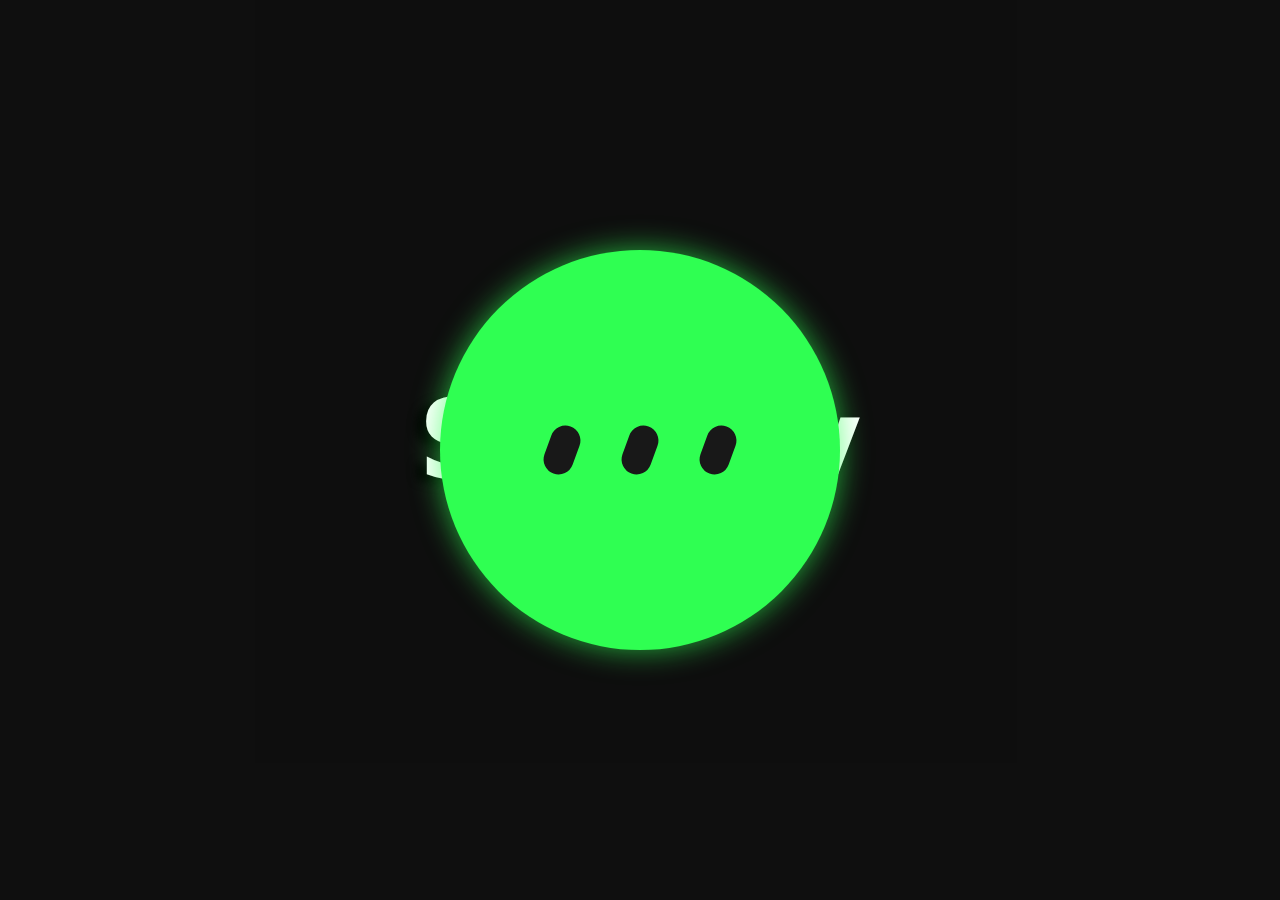
<file: index2.html>
<!DOCTYPE html>
<html lang="en">
<head>
    <meta charset="UTF-8">
    <meta name="viewport" content="width=device-width, initial-scale=1.0">
    <title>Document</title>
    <link rel="stylesheet" href="style.css">
</head>
<body>
    <!-- Splash Screen -->
     <div class="splash-view">
        <!-- <img src="./assets/images/Spotify-Logo.svg" alt="spotify"> -->
         <div class="logo">
            <div class="line"></div>
            <div class="line"></div>
            <div class="line"></div>
         </div>
            <h2>Spotify</h2>
     </div>
</body>
</html>
</file>
<file: style.css>
@import url('https://fonts.googleapis.com/css2?family=Montserrat:wght@100..900&display=swap');

* {
    margin: 0;
    padding: 0;
    box-sizing: border-box;
    font-family: "Montserrat", sans-serif;
}

html,
body {
    width: 100vw;
    height: 100vh;
    overflow: hidden;
    background-color: rgb(24, 24, 24);
}


/* -----------------Splash Screen----------- */
.splash-view {
    width: 100%;
    height: 100%;
    top: 50%;
    left: 50%;
    transform: translate(-50%, -50%);
    position: absolute;
    display: flex;
    flex-direction: column;
    align-items: center;
    justify-content: center;

    background-color: rgba(0, 0, 0, 0.385);
    z-index: 10000;
    animation: fadeOut .5s ease-out 7s;
}

@keyframes fadeOut {
    to {
        transform: translate(-50%, -50%) translateY(-200%);
    }
}



.splash-view>.logo {
    width: 400px;
    height: 400px;
    border-radius: 50%;
    background: rgb(47, 255, 82);
    filter: drop-shadow(0 0 15px rgba(47, 255, 82, 0.667));

    display: flex;
    align-items: center;
    justify-content: center;
    gap: 3em;
    animation: side 2.5s cubic-bezier(0.77, 0, 0.175, 1) forwards;
}

@keyframes side {
    to {
        transform: translateX(-50%);
    }
}

@keyframes background {
    from {
        width: 100%;
        height: 100%;
        border-radius: 0
    }

    to {
        width: 450px;
        height: 450px;
        border-radius: 50%;
    }
}

.logo .line {
    width: 30px;
    height: 50px;
    border-radius: 50%;
    background-color: rgb(24, 24, 24);

    transform: rotate(20deg);
    border-radius: 25px;
    animation: dot 1.2s cubic-bezier(0.77, 0, 0.175, 1), stretch 2.5s cubic-bezier(0.77, 0, 0.175, 1) infinite alternate .2s;
}

@keyframes dot {
    from {
        transform: translateY(-8rem) rotate(-360deg);
    }

    to {
        transform: translateY(0) rotate(20deg);
    }
}

@keyframes stretch {
    to {
        padding: 7rem 0;
        border-radius: 20px;
    }
}

.logo .line:nth-child(1) {
    animation-duration: 2.5s, 2.5s;
}

.logo .line:nth-child(2) {
    animation-duration: 2.2s, 2.2s;
}

.logo .line:nth-child(3) {
    animation-duration: 2s, 2s;
}

.splash-view h2 {
    position: absolute;
    margin-top: -20px;
    color: white;
    font-size: 110px;
    text-shadow: -10px 5px 8px rgb(0, 0, 0);
    font-family: system-ui, -apple-system, BlinkMacSystemFont, 'Segoe UI', Roboto, Oxygen, Ubuntu, Cantarell, 'Open Sans', 'Helvetica Neue', sans-serif;
    opacity: 1;
    z-index: -100;
    animation: fadeIn 2.5s cubic-bezier(0.77, 0, 0.175, 1) 1s forwards;
}

@keyframes fadeIn {
    from {
        opacity: 0;
        display: none;
    }

    to {
        opacity: 1;
        display: block;
        transform: translateX(70%);
    }
}


@media (min-width: 425px) and (max-width: 1200px) {
    .splash-view {
        width: 100%;
        flex-wrap: wrap;
    }

    .splash-view .logo {
        animation: none;
    }

    .splash-view h2 {
        display: none;
    }
}

@media (max-width: 425px) {
    .splash-view .logo {
        transform: scale(0.5);
        animation: none;
    }

    .splash-view h2 {
        display: none;
    }
}

/* ---------------END-------------- */



/* ---------------Landing Page---------- */
.container {
    width: 100%;
    height: 100%;
    color: white;
    display: flex;
    overflow: hidden;
    background-color: rgb(0, 0, 0);
    padding-top: 3.9rem;
}

header {
    top: 0;
    position: fixed;
    width: 100%;
    height: 65px;
    display: flex;
    align-items: center;
    padding: 0 1.5rem;
    margin: .2rem 0;

}

header .navigation {
    width: 100%;
    display: flex;
    align-items: center;
    justify-content: space-between;
    border-radius: 10px;

}

header .logo {
    font-size: 35px;
    width: 25%;
}




header .search-area {
    color: white;
    /* background-color: aqua; */
    display: flex;
    flex: 1;
    gap: .5rem;
    align-items: center;
    justify-content: center;
    /* height: 100%; */
    width: 100%;
}

.search-area .logo {
    background-color: rgba(255, 255, 255, 0.131);
    width: 48px;
    height: 48px;
    border-radius: 100%;
    display: flex;
    align-items: center;
    justify-content: center;
}

.search-area .logo svg {
    height: 25px;
    cursor: pointer;

}

.search-area .input-field {
    width: 500px;
    display: flex;
    position: relative;
}

.search-area .input-field input {
    border-radius: 50px;
    padding: 1rem 3.5rem;
    width: 100%;
    background-color: rgba(255, 255, 255, 0.131);
    color: white;
    border: 1px solid transparent;
    outline: none;
    font-size: 1rem;
    transition: .3s ease-in-out;
}

.search-area .input-field input:hover {
    background-color: rgba(255, 255, 255, 0.203);
    border: 1px solid rgba(255, 255, 255, 0.203);

}

.search-area .input-field input::placeholder {
    font-weight: 500;
    color: white;
    opacity: .7;
    font-size: 1rem;
}

.search-area .input-field svg {
    position: absolute;
    height: 25px;
    opacity: .7;
    top: 50%;
    left: 15px;
    transform: translateY(-50%);
}

.search-area .input-field svg:last-child {
    position: absolute;
    height: 25px;
    opacity: .7;
    top: 50%;
    left: 90%;
    transform: translateY(-50%);
    border-left: 1px solid white;
    padding-left: .7rem;
}


header .top-btn-bar {
    display: flex;
    align-items: center;
    gap: 1.2rem;
}

.top-btn-bar button {
    padding: .6rem 1rem;
    color: black;
    font-weight: 700;
    border-radius: 50px;
    border: none;
    outline: none;
}

.top-btn-bar .dark-badge {
    background-color: transparent;
    color: white;
    opacity: .7;
}



.top-btn-bar .avatar {
    border-radius: 50%;
    width: 50px;
    height: 50px;
    background-color: rgba(255, 255, 255, 0.156);
    display: flex;
    align-items: center;
    justify-content: center;
}

.top-btn-bar .avatar-logo {
    background-color: rgb(0, 229, 134);
    color: black;
    font-weight: 500;
    width: 70%;
    height: 70%;
    border-radius: inherit;
    display: flex;
    align-items: center;
    justify-content: center;
}

.sidebar {
    border-radius: 1rem;
    width: 300px;
    margin: 0 .5rem;
}

.sidebar:hover {
    /* border-radius: 1rem;
    width: 350px;
    margin: .5rem; */

}

.sidebar .navMenu {
    border-radius: .5rem;
    background-color: rgb(28, 28, 28);
    backdrop-filter: blur(25px);
    height: 100px;
    /* padding: 0.5rem 0.75rem; */
}

.sidebar .navMenu ul {
    list-style: none;
    display: flex;
    flex-direction: column;
    justify-content: center;
}

.navMenu i {
    font-size: 1.25rem;
    margin-right: .5rem;
}

.navMenu ul li {
    width: 100%;
    line-height: 40px;
    border-radius: .5rem;

}

.list li {
    opacity: 0.5;
    cursor: pointer;
    transition: .5s;
    background-color: rgba(255, 255, 255, 0.153);
    border-radius: 50%;
    width: 30px;
    height: 30px;
    display: flex;
    align-items: center;
    justify-content: center;
}

.list li:hover {
    opacity: 1;
}

.navMenu ul li a {
    font-size: 1rem;
    font-weight: 500;
    color: white;
    text-decoration: none;

}


.navMenu #active {
    color: white;
    font-weight: 800;
    opacity: 1;
}



/* library */
.sidebar .library {
    margin-top: .5rem;
    background-color: rgb(18, 18, 18);
    backdrop-filter: blur(25px);
    height: 100%;
    border-radius: .5rem;
    padding: 0.8rem .5rem;
}

.library .options {
    width: 100%;
    height: 40px;
    margin-bottom: 2rem;
}

.options .logo {
    display: flex;
    align-items: center;
    justify-content: center;
    /* width: 100%;
    height: 40px; */
}

.logo img {
    height: 20px;
    margin-right: 1rem;
}



.library .lib-options {
    display: flex;
    /* flex-direction: column; */
    align-items: center;
    gap: 1rem;
    justify-content: space-between;
    padding: .5rem;
}

/* .lib-options li:nth-child(1){
    background-color: rgba(240, 248, 255, 0.084);
    border-radius: 50%;
    display: flex;
    padding: .5rem;
    align-items: center;
    justify-content: center;
}
.lib-options li:nth-child(1):hover{
    transform: rotate(45deg);
} */
/* .lib-options img {
    width: 1.2rem;
    height: 1.2rem;
    margin-right: .5rem;
    display: flex;
} */

/* .lib-options img:hover{
    display: none;
} */

.lib-options ul {
    list-style: none;
    display: flex;
    gap: 1rem;
    font-size: 1rem;
}

.lib-options a {
    color: white;
}


/* cards */
.lib-cards {
    height: 70%;
    /* padding-right: 5px; */
    overflow-y: auto;
}

.lib-cards::-webkit-scrollbar {
    width: 5px;
    background-color: transparent;
}

.lib-cards::-webkit-scrollbar-thumb {
    background-color: rgb(199, 199, 199);
    border-radius: 10px;
}

.cards {
    /* height: 8rem; */
    background-color: rgba(136, 136, 136, 0.255);
    border-radius: .5rem;
    margin: .5rem 0 1.75rem 0;
    padding: 1rem;
}



.cards .card-para1 {
    font-size: 1rem;
    font-weight: 600;
    line-height: 1.5rem;

}

.cards .card-para2 {
    font-size: .9rem;
    line-height: 1.2rem;
    margin-top: .5rem;
    opacity: 0.7;
}

.badge {
    background-color: white;
    border: none;
    outline: none;
    border-radius: 1rem;
    padding: .5rem .8rem;
    font-weight: 700;
    width: fit-content;
    height: 2rem;
    margin-top: 1.5rem;
    cursor: pointer;
    transition: .3s ease;
}

.cards .badge:hover {
    background-color: rgb(220, 220, 220);

}

/* main */
.main-content {
    flex: 1;
    background: linear-gradient(180deg, rgb(35, 35, 35), rgb(0, 0, 0));
    overflow-y: auto;
    margin: .5rem .5rem .5rem 0;
    /* padding: 0 1.5rem; */
    border-radius: .5rem;
    box-shadow: -5px 0 5px rgb(0, 0, 0);

}

.main-content::-webkit-scrollbar {
    /* background-color: transparent; */
    display: none;
    width: 8px;
}

.main-content::-webkit-scrollbar-thumb {
    background-color: rgba(255, 255, 255, 0.754);
    z-index: -100;
    border-radius: 50px;
}

.sticky-nav {
    position: sticky;
    top: 0;
    display: flex;
    justify-content: space-between;
    align-items: baseline;
    padding: 1rem;
    padding-top: .5rem;
    margin-bottom: 1rem;
    backdrop-filter: blur(25px);
    z-index: 10000;
}

.sticky-nav .page {
    display: flex;
    gap: .5rem;
}

.sticky-nav .sticky-nav-icns {
    background-color: rgba(0, 0, 0, 0.325);
    border-radius: 50%;
    padding: .5rem;
    width: 35px;
    cursor: pointer;
    transition: .3s ease;
}

.sticky-nav .sticky-nav-icns:hover {
    background-color: black;
}

.sticky-nav .btn-bar {
    display: flex;
    gap: 1.2rem;
    align-items: baseline;
}

.btn-bar .dark-badge {
    background-color: black;
    color: white;
}

.dark-badge i {
    margin-right: .5rem;
}



/* cards album under main */

.cards-album {
    padding: 0 1.5rem;

}

.cards-album .card {
    background-color: rgba(98, 98, 98, 0.314);
    padding: 1rem;
    margin-bottom: 1rem;
    width: 170px;
    border-radius: .5rem;
    cursor: pointer;
    transition: .5s ease;
}

.cards-album .card:hover {
    background-color: rgba(92, 92, 92, 0.697);

}




.cards-album .cards-container {
    margin: 1.2rem 0 1.5rem 1.5rem;
    display: flex;
    flex-wrap: wrap;
    gap: 1.8rem;
}

.cards-album .card-title {
    display: flex;
    justify-content: space-between;

}

.cards-album .card-title h4 {
    opacity: .6;
}

.cards-album .card-img {
    position: relative;

}

.cards-album .card-img img {
    width: 100%;
    border-radius: .5rem;
    transition: .5s;
}

.cards-album .play-btn {
    position: absolute;
    color: black;
    border-radius: 50%;
    width: 40px;
    height: 40px;
    background-color: rgb(51, 204, 0);
    display: flex;
    align-items: center;
    justify-content: center;
    top: 65%;
    right: 5%;
    display: none;
    transition: .3s ease-out;
}

.cards-album .play-btn:hover {
    background-color: rgb(64, 255, 0);


}

.cards-album .card:hover .card-img img {
    box-shadow: 5px 5px 10px rgba(0, 0, 0, 0.453);
}

.cards-album .card:hover .play-btn {
    display: flex;
}


.cards-album .card-title {
    font-weight: 600;
    line-height: 2.5rem;
}

.cards-album .card-info {
    font-size: .7rem;
    opacity: .7;
}

/* Playing View */
.playing-view {
    position: relative;
    width: 400px;
    background-color: rgb(18, 18, 18);
    backdrop-filter: blur(20px);
    margin: .5rem .5rem .5rem 0;
    border-radius: .5rem;
    box-shadow: -5px 0 25px rgb(0, 0, 0);
    display: flex;
    flex-direction: column;
    display: none;
    animation: .5s side ease;
}

@keyframes side {
    from {
        transform: translateY(500%);

    }

    to {
        transform: translateY(0%);

    }

}

.playing-view .bar {
    position: sticky;
    top: 0;
    left: 0;
    z-index: 10000;
    background-color: transparent;
    display: flex;
    align-items: center;
    justify-content: space-between;
    padding: 1rem;
    width: 100%;
    box-shadow: 0 10px 15px rgba(0, 0, 0, 0.394);
}

.playing-view svg {
    opacity: .7;
}

.playing-view .bar h2 {
    font-size: .9rem;
}


.playing-view .music-title{
    display: flex;
    align-items: center;
    justify-content: space-around;
    gap: 1rem;

}

.playing-view .links {
    display: flex;
    align-items: center;
    gap: 1rem;
}

.playing-view .links button {
    border: none;
    outline: none;
    border-radius: 50%;
    background-color: transparent;
    width: 30px;
    height: 30px;
    display: flex;
    align-items: center;
    justify-content: center;
    transition: .5s ease;

}

.playing-view .links button:hover {
    background-color: rgba(255, 255, 255, 0.042);

}

.playing-view .panel {
    width: 100%;
    height: 100%;
    padding: 0 0 0 1rem;
}

.playing-view .mainPanel {
    overflow-y: auto;
    padding: 0 .3rem 10rem 0;
    width: 100%;
    height: 100%;
}

.mainPanel .music-img img {
    border-radius: .5rem;
    border: none;
}

.playing-view .mainPanel::-webkit-scrollbar {
    /* background-color: transparent; */
    width: 15px;

}

.playing-view .mainPanel::-webkit-scrollbar-thumb {
    background-color: rgba(255, 255, 255, 0.246);
    border: 2px solid rgb(33, 33, 33);
}

.playing-view .mainPanel::-webkit-scrollbar-thumb:hover{
    background-color: rgba(255, 255, 255, 0.397);
}


.playing-view .music-title {
    display: flex;
}

.playing-view .flexbox {
    display: flex;
    align-items: center;
    justify-content: space-between;
    margin: 1rem 0 2rem 0;

}


.flexbox .title h2 {
    font-size: 1.3rem;
    line-height: 2rem;
    font-weight: 700;
}

.flexbox .links  {
    display: flex;
    align-items: center;
    gap: 0.7rem;
}

.flexbox .links svg{
    height: 1.3rem;

}

.playing-view .music-cards {
    display: flex;
    flex-direction: column;
    gap: 2rem;
}

.playing-view .music-cards .card{
    display: flex;
    flex-direction: column;
    gap: 1rem;
    padding: 1rem;
    border-radius: .3rem;
    background-color: rgb(31, 31, 31);
    backdrop-filter: blur(20px);
}

.playing-view .music-cards .card-data  a{
    color: white;
    font-weight: 600;
    text-decoration: none;
    line-height: 1.5rem;

}

.playing-view .music-cards .card button{
    border-radius: 50px;
    border: 1px solid rgba(255, 255, 255, 0.478);
    outline: none;
    background-color: transparent;
    color: white;
    font-weight: 700;
    padding: 0.5rem 1.2rem;
}

.playing-view .music-cards .card-data .para2{
    opacity: .7;
}

.playing-view .music-cards .card h2{
    font-size: 1rem;
}

.playing-view .card .title-row, .row1{
    display: flex;
    align-items: center;
    justify-content: space-between;
}


.playing-view .music-cards .card .img-box{
    width: 50px;
}
.playing-view .music-cards .card .img-box img{
    width: 100%;
    border-radius: .2rem;
}


.playing-view .music-cards .card .play-row {
    display: flex;
    gap: 1rem;
}




/* footer */
.footer {
    height: 100px;
    margin-bottom: 5rem;
    display: flex;
    align-items: center;
    justify-content: center;
}

.footer>.footer-line {
    width: 90%;
    border-top: 1px solid rgba(255, 255, 255, 0.194);
}


/* music player */
.music-player {
    background-color: rgb(0, 0, 0);
    position: fixed;
    bottom: 0;
    width: 100%;
    /* height: 80px; */
    display: flex;
    justify-content: space-between;
    align-items: center;
    z-index: 1000;
}


/* part 1 */
.album {
    display: flex;
    align-items: center;
    gap: 1rem;
    padding: 1rem;
    width: 25%;
}

.album .music-img {
    width: 60px;
    height: 60px;
}

.music-img img {
    width: 100%;
    border-radius: .3rem;
    border: 2px solid rgba(255, 255, 255, 0.187);
}

.music-icns {
    display: flex;
    align-items: center;
    justify-content: center;
    gap: 0.7rem;
}

.music-icns img {
    width: 25px;
    height: 22px;
}

.music-icns img:last-child {
    height: 35px;
}


.music-info h2 {
    font-size: 1.2rem;
    font-weight: 800;
}

.music-info p {
    font-size: 1rem;
    opacity: .5;
    line-height: 1.5rem;
    font-weight: 600;

}


/* part 2 */
.player {
    flex: 1;
    display: flex;
    flex-direction: column;
    align-items: center;
    gap: .5rem;
}

.player .player-control {
    display: flex;
    align-items: center;
    gap: 1.5rem;
}

svg {
    fill: white;

    height: 17px;
    cursor: pointer;
}

span {
    position: relative;
    /* display: flex;
    align-items: center;
    justify-content: center; */
}

svg:hover {
    fill: rgb(64, 255, 0);

}

.sound-control span:hover:after {
    content: '';
    border-radius: 100%;
    width: 5px;
    height: 5px;
    background-color: rgb(64, 255, 0);
    position: absolute;
    bottom: -20%;
    left: 35%;
    /* left: 50px; */
}



/* 
#check:checked ~ svg{
    fill: rgb(0, 207, 0);

} */


.player-control svg {
    opacity: .7;
}

.player-control svg:last-child {
    opacity: 1;
    fill: rgb(0, 207, 0);
}

.player-control .playBtn {
    background-color: rgb(255, 255, 255);
    border-radius: 50%;
    width: 35px;
    height: 35px;
    display: flex;
    align-items: center;
    justify-content: center;
}

.playBtn #visible {
    fill: black;
}

.playback-bar {
    width: 600px;
    gap: .5rem;
    display: flex;
    font-size: .8rem;
    opacity: .7;
}

.playback-bar input[type="range"] {
    width: 100%;
    appearance: none;
    /* background-color: rgb(77, 77, 77); */
    background-color: transparent;
    cursor: pointer;
}

.playback-bar input[type="range"]::-webkit-slider-runnable-track {
    background-color: rgb(255, 255, 255);
    border-radius: 100px;
    height: .25rem;
}

.playback-bar input[type="range"]::-webkit-slider-thumb {
    appearance: none;
    /* width: 1rem;
    height: 1rem;
    border-radius: 100%;
    background-color: red;
    margin-top: -6px; */
}

.playback-bar input[type="range"]:hover::-webkit-slider-thumb {
    appearance: none;
    width: 1rem;
    height: 1rem;
    border-radius: 100%;
    background-color: rgb(29, 185, 84);
    margin-top: -6px;
}

.player .player-control i {
    font-size: 1.2rem;
    opacity: .7;

}


/* part 3 */
.sound-control {
    width: 25%;
    display: flex;
    align-items: center;
    justify-content: center;
    gap: 1rem;

}

.soundbar {
    width: 28%;
    appearance: none;
    /* background-color: rgb(77, 77, 77); */
    background-color: transparent;
    cursor: pointer;
}

.soundbar::-webkit-slider-runnable-track {
    background-color: rgb(255, 255, 255);
    border-radius: 100px;
    height: .25rem;
}

.soundbar::-webkit-slider-thumb {
    appearance: none;
    /* width: 1rem;
    height: 1rem;
    border-radius: 100%;
    background-color: red;
    margin-top: -6px; */
}

.soundbar:hover::-webkit-slider-thumb {
    appearance: none;
    width: 1rem;
    height: 1rem;
    border-radius: 100%;
    background-color: rgb(29, 185, 84);
    margin-top: -6px;
}


.top-btn-bar .menu {
    font-size: 2rem;
    display: none;
}





/* responsive layouts */
@media (max-width: 1400px) {

    .light-badge,
    #nextPage {
        display: none;
    }

    .cards-container {
        margin: 1rem 0 3.5rem 1.5rem;
        display: flex;
        flex-wrap: wrap;
        gap: 1rem;
    }

    section .sound-control {
        display: none;
    }

    section .album {
        flex: 2;
    }

    section .player {
        flex: 4;
    }

}


@media (max-width: 1200px) {



    header .search-area {
        /* flex: 8; */
        /* background-color: rebeccapurple; */
    }

    .top-btn-bar .menu {
        display: flex;
    }

    .top-btn-bar button,
    .top-btn-bar svg,
    .top-btn-bar .avatar {
        display: none;
    }

    section .album {
        flex: 3;
    }

    section .player {
        flex: 2;
    }
}

@media (max-width: 768px) {
    header .search-area {
        display: none;
    }


    section .player .player-control svg {
        /* display: none; */
    }

    section .player-control .play-btn svg {
        display: flex;
    }

    .player .playback-bar {
        display: none;
    }

    .music-player {
        background-color: rgb(134, 42, 0);
    }
}
</file>
